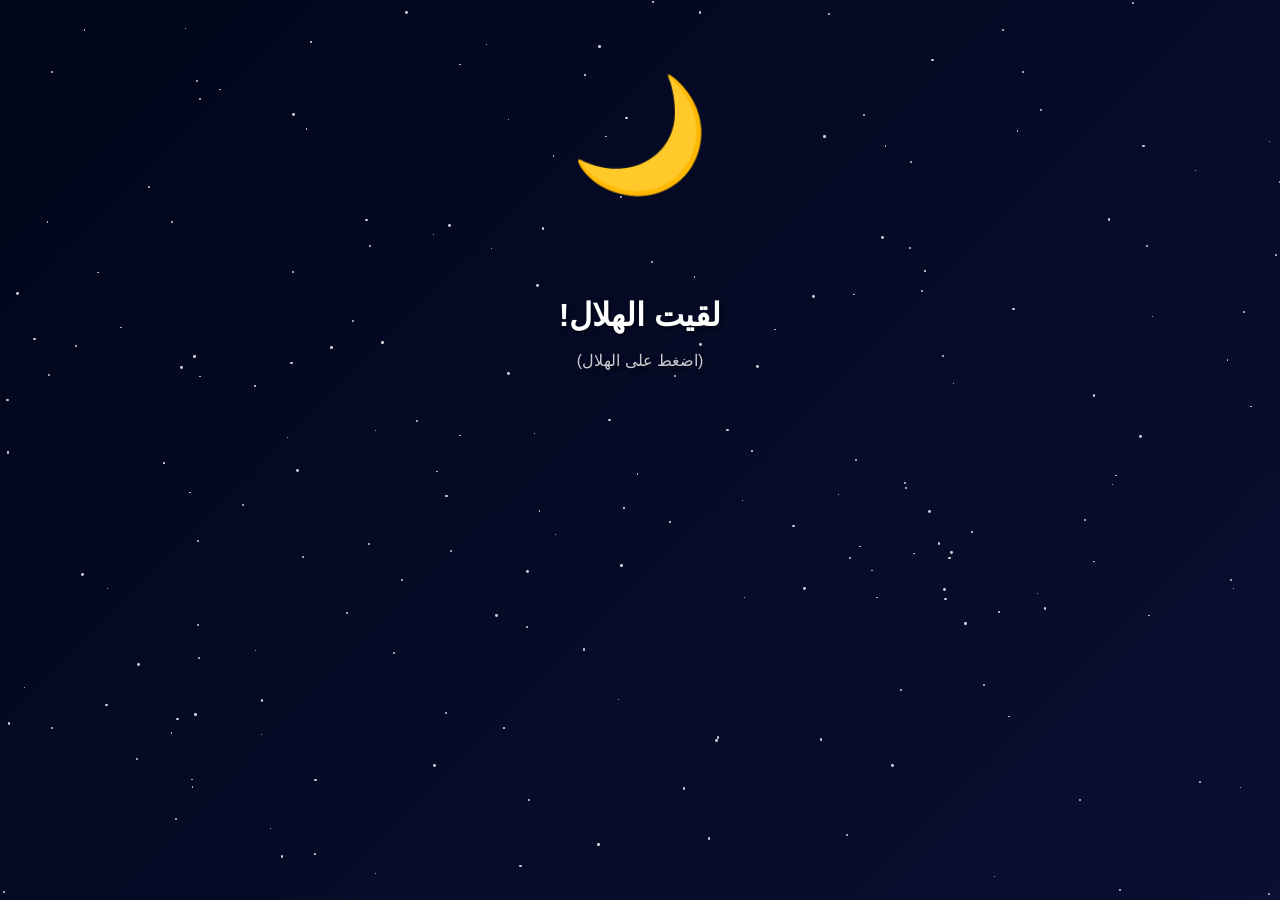
<file: index.html>
<!DOCTYPE html>
<html lang="en">
<head>
    <meta charset="UTF-8">
    <meta name="viewport" content="width=device-width, initial-scale=1.0">
    <title>عيد مبارك كل علم و اتا بخير</title>
    <link rel="stylesheet" href="styles.css">
    <script src="script.js" defer></script>
    <meta name="color-scheme" content="light dark">
</head>
<body>
    <div class="parent">

        <div id="pre">
            <h1>!لقيت الهلال</h1>
            <p id="hint">(اضغط على الهلال)</p>
        </div>

        <h1 id="moon" class="pulse">🌙</h1>

        <div id="content">
<h1>كل عام و انت بخير</h1>

 <span id="name"></span>
   
    <div id="sub"></div>

 <svg onclick="scrollT('fact')" id="arrow_down" xmlns="http://www.w3.org/2000/svg" viewBox="0 -960 960 960">
      <path d="M440-800v487L216-537l-56 57 320 320 320-320-56-57-224 224v-487h-80Z"/>
    </svg>


    <div id="fact">
        تعرف إنو كلمة "عيد"
جاية من الشي اللي يرجع كل سنة؟
عشان كذا العيد يرجع ويجمعنا دايم    </div>
    
<div id="message">
    
</div>


</div>

    </div>

</body>
</html>
</file>
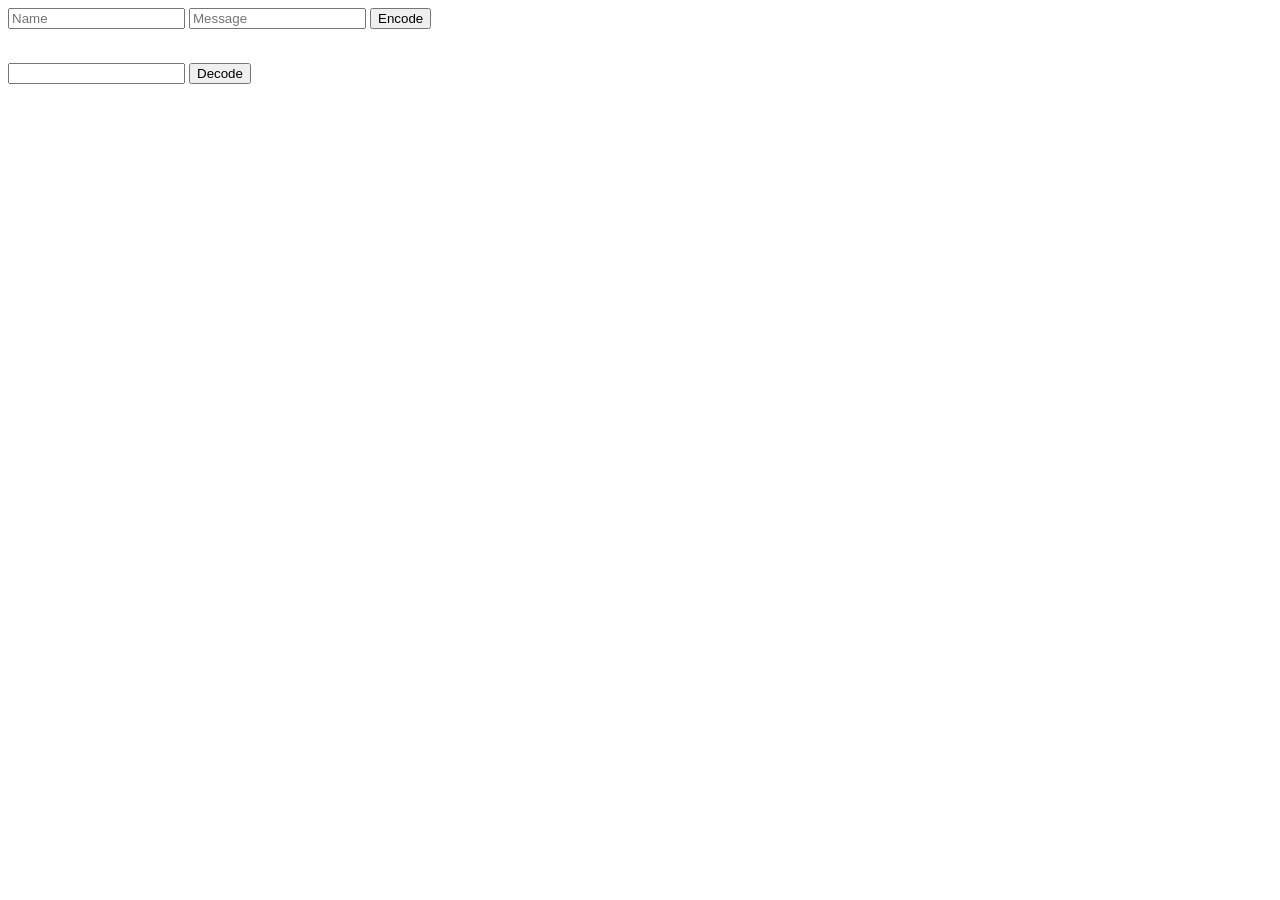
<file: create.html>
<!DOCTYPE html>
<html lang="en">
<head>
<meta charset="UTF-8">
<meta name="viewport" content="width=device-width, initial-scale=1.0">
<title>Generate and decode for people</title>
</head>

<body>

<div id="input">
<input type="text" id="inputTextEncode" placeholder="Name">
<input type="text" id="message" placeholder="Message">

<button id="encode">Encode</button>

<p id="outputEncoded"></p>
<p id="url"></p>

<br>

<input type="text" id="InputTextDecode">
<button id="decode">Decode</button>
<p id="outputDecode"></p>

</div>

<script>

const encode = document.getElementById('encode');
const input = document.getElementById('inputTextEncode');
const message = document.getElementById('message');
const outputEncoded = document.getElementById('outputEncoded');
const url = document.getElementById('url');

encode.addEventListener('click', function () {

const encoded = btoa(encodeURIComponent(input.value));
const messageEncoded = btoa(encodeURIComponent(message.value));

outputEncoded.textContent = encoded;



const surl = `${window.location.origin}?n=${encoded}${message.value.trim() ? `&m=${messageEncoded}` : ''}`;

url.textContent = surl;


});

const decode = document.getElementById('decode');
const inputDecode = document.getElementById('InputTextDecode');
const outputDecode = document.getElementById('outputDecode');

decode.addEventListener('click', function () {

const decoded = decodeURIComponent(atob(inputDecode.value));
outputDecode.textContent = decoded;

});

</script>

</body>
</html>
</file>
<file: styles.css>
*{
  margin: 0;
  padding: 0;
  box-sizing: border-box;

   /* background-color: red;
  border : 2px solid blue;  */
}

html, body {
  margin: 0;
  height: 100%;
  width: 100%;
  font-family: -apple-system, BlinkMacSystemFont, "Segoe UI", Roboto, Helvetica, Arial, sans-serif;
  display: flex;
  flex-direction: column;
  justify-content: center;
  align-items: center;
  text-align: center;
  
  background: -webkit-linear-gradient(135deg, #fdf6e3, #fff7e6); /* for iOS  */
  background: linear-gradient(135deg, #fdf6e3, #fff7e6);
  
  color-scheme: light;

  color: #333333;

  -webkit-backface-visibility: hidden;
  backface-visibility: hidden;
}

/* silly apple being silly */
html::-webkit-scrollbar,
body::-webkit-scrollbar {
  display: none;
}

body{
  overflow-y: hidden;
  overflow-x: hidden;
    user-select: none;
  -webkit-user-select: none;
  -moz-user-select: none;
  -ms-user-select: none;
}

html{
  scroll-behavior: smooth;
}
.parent {
  display: flex;
  flex-direction: column;
  justify-content: center;
  align-items: center;
  height: 100vh;
  width: 100vw;
  background: linear-gradient(135deg, #fdf6e3, #fff7e6);
}

#moon {
  position: absolute;
  z-index: 3;
  top: 15%;
  left: 50%;
  transform: translate(-50%, -50%);
  font-size: 7rem;
  cursor: pointer;
}

#pre {
  position: absolute;
  top: 0;
  left: 0;
  width: 100%;
  height: 100vh;
  background: linear-gradient(135deg, #02061a, #0a0f33);
  z-index: 2;
}

#pre h1 {
  position: absolute;
  top: 35%;
  left: 50%;
  transform: translate(-50%, -50%);
  font-size: 2rem;
  color: #fff;
  text-shadow: 2px 2px 4px rgba(0, 0, 0, 0.5);
}

#hint {
  position: absolute;
  top: 40%;
  left: 50%;
  transform: translate(-50%, -50%);
  font-size: 1rem;
  color: #ffffffca;
  text-shadow: 2px 2px 4px rgba(0, 0, 0, 0.5);
}



.star {
  background-color: white;
  border-radius: 50%;
  position: absolute;
  opacity: 0.8;
  animation: twinkle 2s infinite alternate;
  filter: brightness(2);
}

#arrow_down {
  width: 70px;
  height: 200px;
  fill: black;
}

/* Main content Styles */

#content {
display: none;
position: absolute;
top: 30%;
width: 100%;
}
#name{
  font-size: 4rem;
  font-weight: bold;
  color: #000000;
  margin-top: 10px;
}
#sub{
  margin-top: 20px;
  font-size: 1.9rem;
  color: #00000092;

}



#fact{
  font-size: 1.5rem;
  color: #000000;
margin-top: 260px;
margin-bottom: 20px;
text-align: center;
display: none;
padding: 20;
}

#message{
  font-size: 1.5rem;
  color: #000000;
margin-top: 100px;
margin-bottom: 50px;
display: none;
text-align: center;
padding: 20px;
}

/*  Animation Classes */
.pulse {
  animation: pulse 2s infinite;
}

.slideDown {
  animation: slideDown 2s ease-in-out;
}

.float {
  animation: float 2s infinite alternate;
}
.arrow_down {
  animation: arrow_down 1s ease-in-out infinite;
}
.fade {
  animation: fadeIn 2s ease-in-out;
}


/*  Keyframes  */
@keyframes twinkle {
  0%, 50%, 100% { opacity: 1; }
  25%, 75% { opacity: 0.5; }
}

@keyframes pulse {
  0% { transform: scale(1) translate(-50%, -50%); }
  50% { transform: scale(1.05) translate(-50%, -50%); }
  100% { transform: scale(1) translate(-50%, -50%); }
}

@keyframes slideDown {
  0% { transform: translateY(0); }
  100% { transform: translateY(100%); }
}
@keyframes fadeIn {
  0% { transform: translateY(-100%); }
  100% { transform: translateY(0); }
}

@keyframes float {
  0% { transform: translateY(0) translate(-50%, -50%); }
  100% { transform: translateY(-20px) translate(-50%, -50%); }
}
@keyframes arrow_down {
  0% { transform: translateY(0); }
  50% { transform: translateY(20px); }
  100% { transform: translateY(0); }
}
</file>
